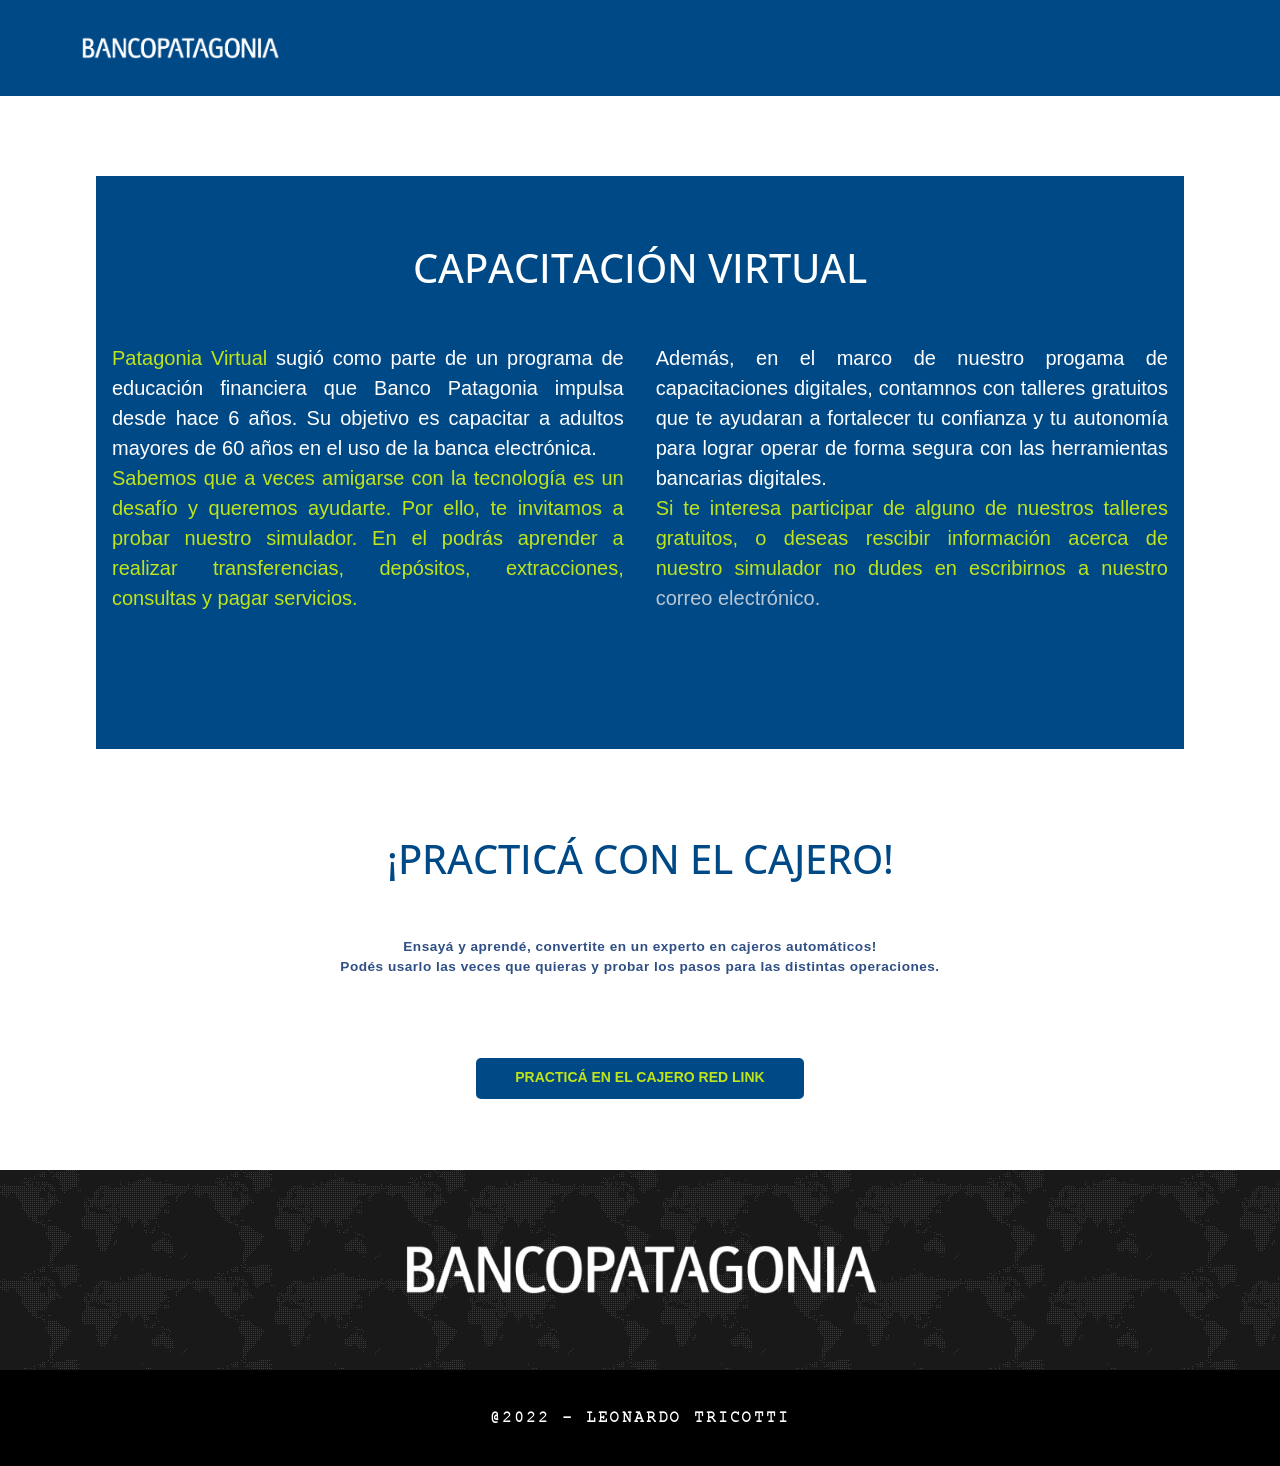
<file: index.html>
<!DOCTYPE html>
<html lang="es">

<head>
  <meta charset="UTF-8" />
  <meta http-equiv="X-UA-Compatible" content="IE=edge" />
  <meta name="viewport" content="width=device-width, initial-scale=1.0" />
  <!-- Google Font -->
  <link rel="preconnect" href="https://fonts.googleapis.com">
  <link rel="preconnect" href="https://fonts.gstatic.com" crossorigin>
  <link href="https://fonts.googleapis.com/css2?family=Open+Sans:wght@400;500;600&display=swap" rel="stylesheet">
  <!-- AOS -->
  <link rel="stylesheet" href="https://unpkg.com/aos@next/dist/aos.css" />
  <!-- Animate -->
  <link
  rel="stylesheet"
  href="https://cdnjs.cloudflare.com/ajax/libs/animate.css/4.1.1/animate.min.css"
  />
  <!-- Favicon -->
  <link rel="shortcut icon" href="img/favicon/favicon.png" type="image/x-icon" />
  <!-- CSS -->
  <link rel="stylesheet" href="css/style.css" />
  <!-- Tittle -->
  <title>Simulador cajero automático</title>
</head>

<body>
  <!-- Grid Container -->
  <div class="index-container">
    <!-- Header -->
    <header class="header-container">
      <img src="img/logo-header/BancoPatagonia_bco.png" alt="Logo Banco Pataginia" class="bank-logo" />
    </header>
    <!-- Main -->
    <main class="index-main">
      <article class="main-article">
        <h1 class="animate__animated animate__slideInDown">CAPACITACIÓN VIRTUAL</h1>
        <div class="blank"></div>
        <div class="main-text">
          <div class="column-one animate__animated animate__slideInLeft">
            <p>
              <span>Patagonia Virtual</span> sugió como parte de un programa de educación financiera que Banco
              Patagonia impulsa desde hace 6 años. Su objetivo es capacitar a adultos mayores
              de 60 años en el uso de la banca electrónica.
              <br>
              <span>
                Sabemos que a veces amigarse con la tecnología es un desafío y queremos ayudarte. Por ello,
                te invitamos a probar nuestro simulador. En el podrás aprender a realizar transferencias, depósitos,
                extracciones, consultas y pagar servicios.
              </span>
            </p>
          </div>
          <div class="column-two animate__animated animate__slideInRight">
            <p>
              Además, en el marco de nuestro progama de capacitaciones digitales, contamnos con talleres gratuitos que
              te ayudaran a fortalecer tu confianza y tu autonomía para lograr operar de forma segura con las
              herramientas bancarias digitales.
              <br>
              <span>
                Si te interesa participar de alguno de nuestros talleres gratuitos, o deseas
                rescibir información acerca de nuestro simulador no dudes en escribirnos a nuestro
                <a href="mailto:consultas@unclickdeconfianza.com.ar"> correo electrónico.</a>
              </span>
            </p>
          </div>
        </div>
        <div class="empty-space"></div>
      </article>
      <!-- Main Footer -->
      <div class="main-footer">
        <h2 data-aos="fade-down" data-aos-once="true">¡PRACTICÁ CON EL CAJERO!</h2>
        <p data-aos="fade-up" data-aos-once="true">
          Ensayá y aprendé, convertite en un experto en cajeros automáticos!
          <br>
          Podés usarlo las veces que quieras y probar los pasos para las distintas operaciones.
        </p>
        <div class="button" data-aos="fade-right" data-aos-once="true">
          <a href="pages/cajero/cajero.html">
            <span>PRACTICÁ EN EL CAJERO RED LINK</span>
          </a>
        </div>
      </div>
    </main>
    <!-- Footer -->
    <footer class="footer-container">
      <img src="img/footer/BancoPatagonia_bco-600x71.png" alt="Logo Banco Patagonia" />
    </footer>
    <!-- Bottom -->
    <div class="bottom">
      <p>@2022 - Leonardo Tricotti</p>
    </div>
  </div>
  <script src="https://unpkg.com/aos@next/dist/aos.js"></script>
  <script>
    AOS.init({
      duration: 800,
    });
  </script>
  <!-- JS -->
  <script src="js/datos.js"></script>
</body>

</html>
</file>
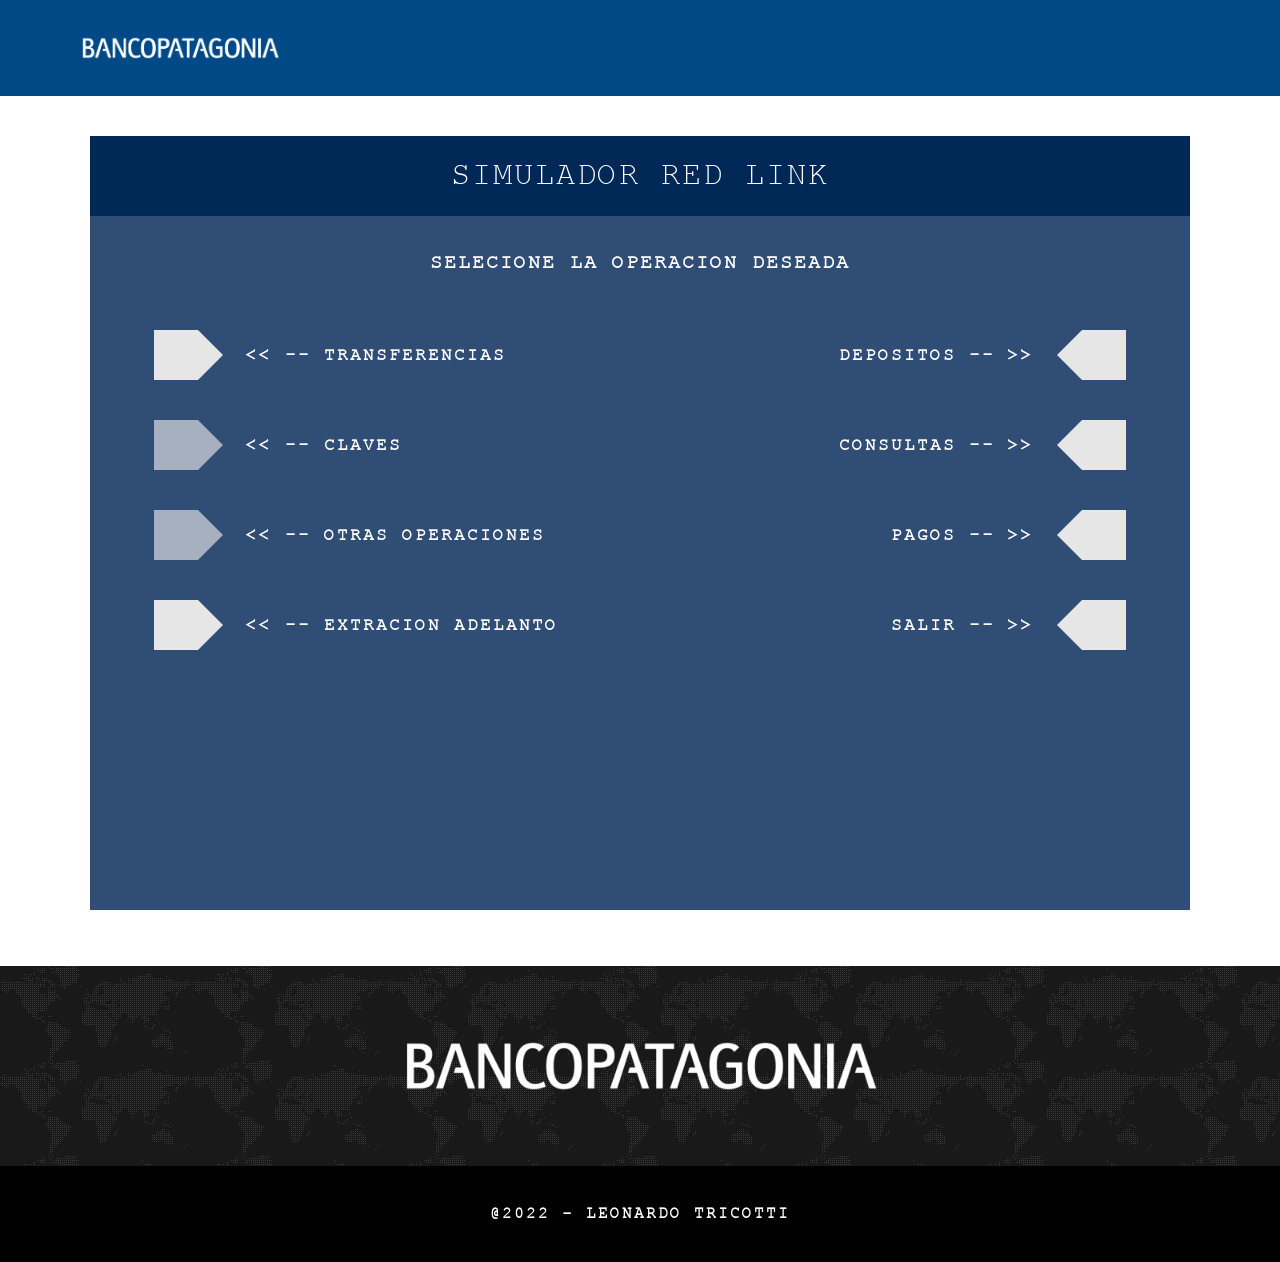
<file: pages/cajero/cajero.html>
<!DOCTYPE html>
<html lang="es">
  <head>
    <meta charset="UTF-8" />
    <meta http-equiv="X-UA-Compatible" content="IE=edge" />
    <meta name="viewport" content="width=device-width, initial-scale=1.0" />
    <!-- Favicon -->
    <link
      rel="shortcut icon"
      href="../../img/favicon/favicon.png"
      type="image/x-icon"
    />
    <!-- CSS -->
    <link rel="stylesheet" href="../../css/style.css" />
    <!-- Tittle -->
    <title>Simulador cajero automático</title>
  </head>
  <body>
    <!-- Grid Container -->
    <div class="grid-container">
      <!-- Header -->
      <header class="header-container">
        <img
          src="../../img/logo-header/BancoPatagonia_bco.png"
          alt="Logo Banco Pataginia"
          class="bank-logo"
        />
      </header>
      <!-- Main Heading -->
      <section class="heading-container">
        <p class="main-heading">Simulador Red Link</p>
      </section>
      <!-- Main -->
      <main class="cajero-container">
        <div class="text-container">
          <p class="text">Selecione la operacion deseada</p>
        </div>
        <section class="teclado-container">
          <div class="teclado-izquierda">
            <ul class="teclas-container">
              <li class="teclas-izquierda">
                <a href="../transferencias/transferencias.html" class="link">
                  <div class="btn-izquierda"></div>
                </a>
                <p>
                  &lt;&lt; -- <br />
                  Transferencias
                </p>
              </li>
              <li class="teclas-izquierda">
                <a href="#" class="link link-disable">
                  <div class="btn-izquierda btn-disable"></div>
                </a>
                <p>&lt;&lt; -- Claves</p>
              </li>
              <li class="teclas-izquierda">
                <a href="#" class="link link-disable">
                  <div class="btn-izquierda btn-disable"></div>
                </a>
                <p>
                  &lt;&lt; -- <br />
                  Otras operaciones
                </p>
              </li>
              <li class="teclas-izquierda">
                <a href="../extracciones/extracciones.html" class="link">
                  <div class="btn-izquierda"></div>
                </a>
                <p>
                  &lt;&lt; -- <br />
                  Extracion adelanto
                </p>
              </li>
            </ul>
          </div>
          <div class="teclado-derecha">
            <ul class="teclas-container">
              <li class="teclas-derecha">
                <p>
                  Depositos <br />
                  -- &gt;&gt;
                </p>
                <a href="../depositos/depositos.html" class="link">
                  <div class="btn-derecha"></div>
                </a>
              </li>
              <li class="teclas-derecha">
                <p>
                  Consultas <br />
                  -- &gt;&gt;
                </p>
                <a href="../consultas/consultas.html" class="link">
                  <div class="btn-derecha"></div>
                </a>
              </li>
              <li class="teclas-derecha">
                <p>Pagos -- &gt;&gt;</p>
                <a href="../pagar/pagar.html" class="link">
                  <div class="btn-derecha"></div>
                </a>
              </li>
              <li class="teclas-derecha">
                <p>Salir -- &gt;&gt;</p>
                <a href="../salir/salir.html" class="link">
                  <div class="btn-derecha"></div>
                </a>
              </li>
            </ul>
          </div>
        </section>
      </main>
      <!-- Footer -->
      <footer class="footer-container">
        <img
          src="../../img/footer/BancoPatagonia_bco-600x71.png"
          alt="Logo Banco Patagonia"
        />
      </footer>
      <!-- Bottom -->
      <div class="bottom">
        <p>@2022 - Leonardo Tricotti</p>
      </div>
    </div> 
    <!-- JS -->
    <script src="../../js/datos.js"></script>
  </body>
</html>
</file>
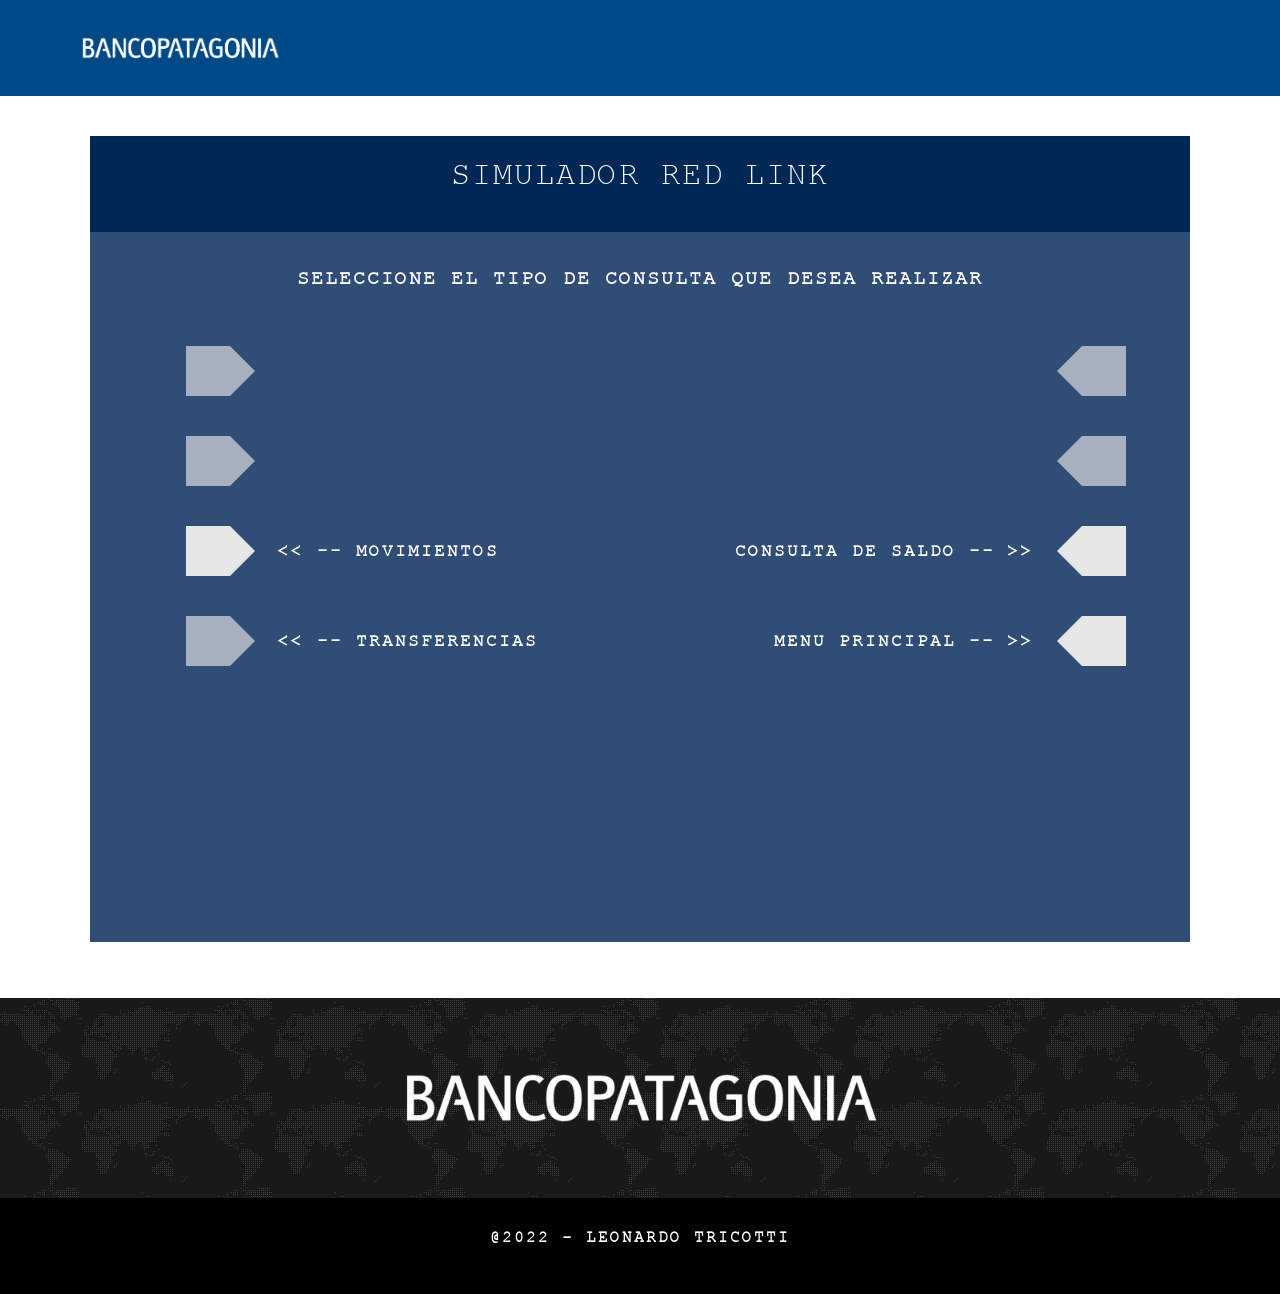
<file: pages/consultas/consultas.html>
<!DOCTYPE html>
<html lang="es">
  <head>
    <meta charset="UTF-8" />
    <meta http-equiv="X-UA-Compatible" content="IE=edge" />
    <meta name="viewport" content="width=device-width, initial-scale=1.0" />
    <!-- Favicon -->
    <link
      rel="shortcut icon"
      href="../../img/favicon/favicon.png"
      type="image/x-icon"
    />
    <!-- Bootstrap -->
    <link href="https://cdn.jsdelivr.net/npm/bootstrap@5.2.0/dist/css/bootstrap.min.css" rel="stylesheet" integrity="sha384-gH2yIJqKdNHPEq0n4Mqa/HGKIhSkIHeL5AyhkYV8i59U5AR6csBvApHHNl/vI1Bx" crossorigin="anonymous">
    <!-- CSS -->
    <link rel="stylesheet" href="../../css/style.css" />
    <!-- Tittle -->
    <title>Simulador cajero automático</title>
  </head>
  <body>
    <!-- Grid Container -->
    <div class="grid-container">
      <!-- Header -->
      <header class="header-container">
        <img
          src="../../img/logo-header/BancoPatagonia_bco.png"
          alt="Logo Banco Pataginia"
          class="bank-logo"
        />
      </header>
      <!-- Main Heading -->
      <section class="heading-container">
        <p class="main-heading">Simulador Red Link</p>
      </section>
      <!-- Main -->
      <main class="cajero-container">
        <div class="text-container">
          <p class="text">Seleccione el tipo de consulta que desea realizar</p>
        </div>
        <div class="table-container">
        </div>
        <section class="teclado-container">
          <div class="teclado-izquierda">
            <ul class="teclas-container">
              <li class="teclas-izquierda">
                <a href="#" class="link link-disable">
                  <div class="btn-izquierda btn-disable"></div>
                </a>
              </li>
              <li class="teclas-izquierda">
                <a href="#" class="link link-disable">
                  <div class="btn-izquierda btn-disable"></div>
                </a>
              </li>
              <li class="teclas-izquierda" id="tecla-disable">
                <a href="#" class="link">
                  <div class="btn-izquierda" id="btn-movimientos"></div>
                </a>
                <p class="quitar-texto">
                  &lt;&lt; -- <br />
                  Movimientos
                </p>
              </li>
              <li class="teclas-izquierda">
                <a href="#" class="link link-disable">
                  <div class="btn-izquierda btn-disable"></div>
                </a>
                <p class="quitar-texto-dos">
                  &lt;&lt; -- <br />
                  Transferencias
                </p>
              </li>
            </ul>
          </div>
          <div class="teclado-derecha">
            <ul class="teclas-container">
              <li class="teclas-derecha">
                <a href="#" class="link link-disable">
                  <div class="btn-derecha btn-disable"></div>
                </a>
              </li>
              <li class="teclas-derecha">
                <p class="agregar-texto"></p>
                <a href="#" class="link link-disable">
                  <div class="btn-derecha btn-disable"></div>
                </a>
              </li>
              <li class="teclas-derecha" id="opcion-modificada">
                <p class=>Consulta de Saldo -- &gt;&gt;</p>
                <a href="#">
                  <div class="btn-derecha" id="btn-saldo"></div>
                </a>
              </li>
              <li class="teclas-derecha" id="opcion-modificada-dos">
                <p>Menu Principal -- &gt;&gt;</p>
                <a href="../cajero/cajero.html" class="link">
                  <div class="btn-derecha"></div>
                </a>
              </li>
            </ul>
            <div class="separador"></div>
          </div>
        </section>
      </main>
      <!-- Footer -->
      <footer class="footer-container">
        <img
          src="../../img/footer/BancoPatagonia_bco-600x71.png"
          alt="Logo Banco Patagonia"
        />
      </footer>
      <!-- Bottom -->
      <div class="bottom">
        <p>@2022 - Leonardo Tricotti</p>
      </div>
    </div>
    <!-- Bootstrap JS -->
    <script src="https://cdn.jsdelivr.net/npm/bootstrap@5.2.0/dist/js/bootstrap.bundle.min.js" integrity="sha384-A3rJD856KowSb7dwlZdYEkO39Gagi7vIsF0jrRAoQmDKKtQBHUuLZ9AsSv4jD4Xa" crossorigin="anonymous"></script>    
    <!-- JS -->
    <script src="../../js/datos.js"></script>
    <script src="../../js/consultas.js"></script>
  </body>
</html>
</file>
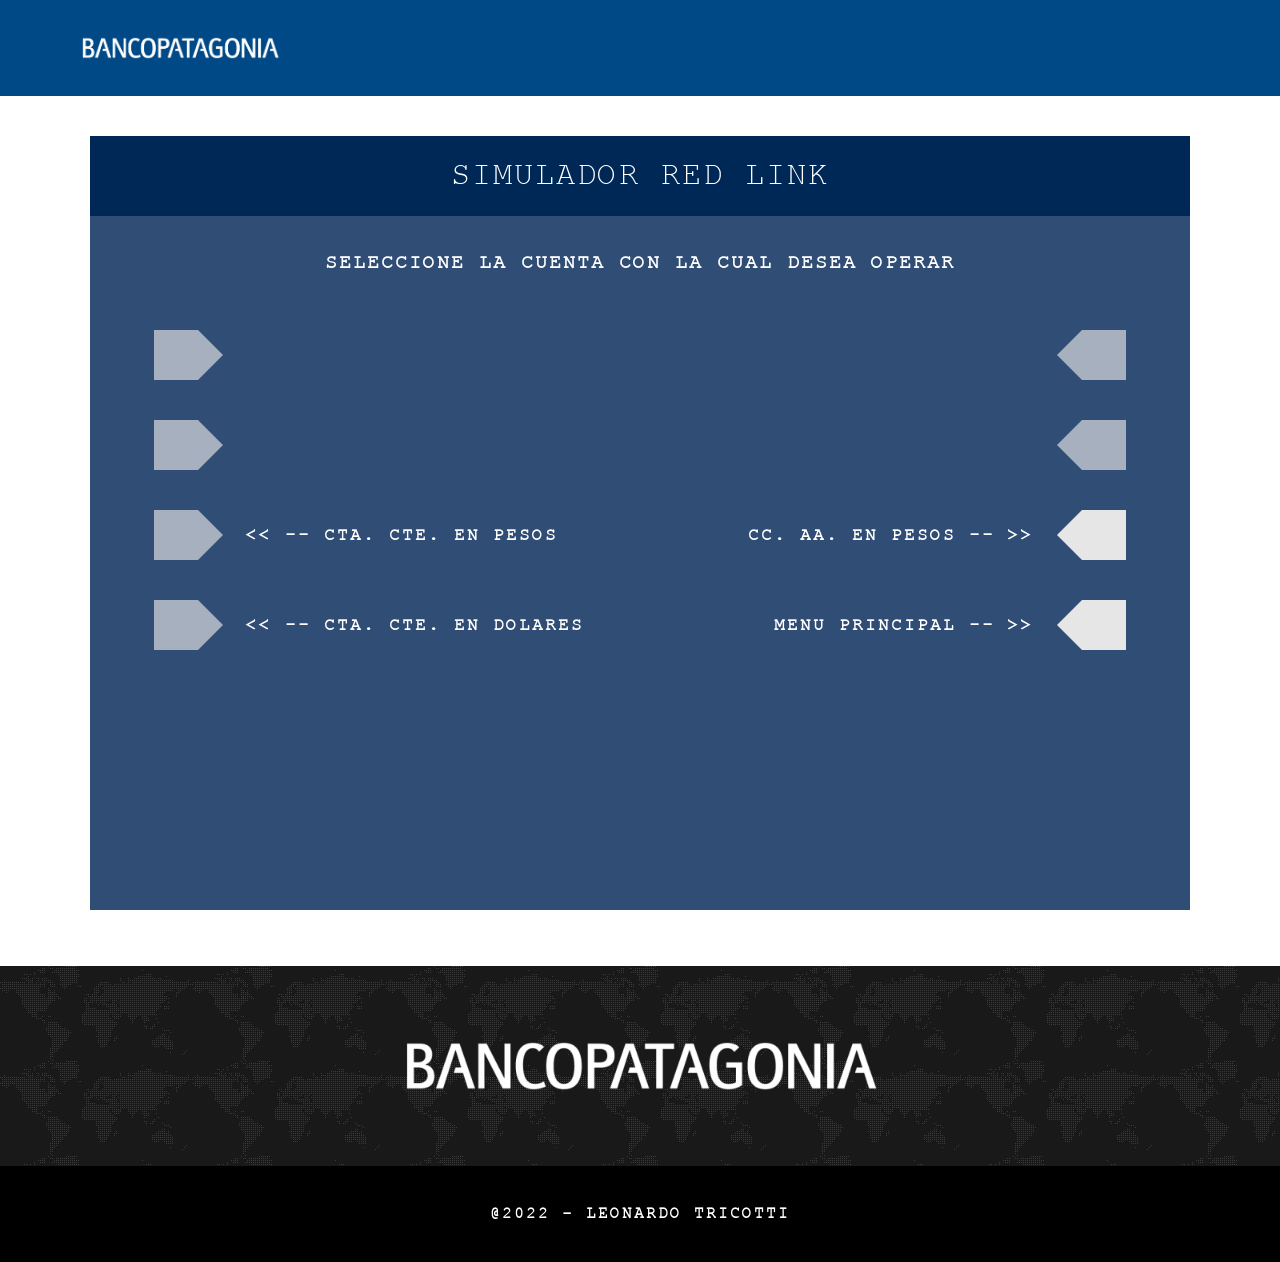
<file: pages/depositos/depositos.html>
<!DOCTYPE html>
<html lang="es">
  <head>
    <meta charset="UTF-8" />
    <meta http-equiv="X-UA-Compatible" content="IE=edge" />
    <meta name="viewport" content="width=device-width, initial-scale=1.0" />
    <!-- Favicon -->
    <link
      rel="shortcut icon"
      href="../../img/favicon/favicon.png"
      type="image/x-icon"
    />
    <!-- CSS -->
    <link rel="stylesheet" href="../../css/style.css" />
    <!-- Tittle -->
    <title>Simulador cajero automático</title>
  </head>
  <body>
    <!-- Grid Container -->
    <div class="grid-container">
      <!-- Header -->
      <header class="header-container">
        <img
          src="../../img/logo-header/BancoPatagonia_bco.png"
          alt="Logo Banco Pataginia"
          class="bank-logo"
        />
      </header>
      <!-- Main Heading -->
      <section class="heading-container">
        <p class="main-heading">Simulador Red Link</p>
      </section>
      <!-- Main -->
      <main class="cajero-container">
        <div class="text-container" id="depositos-text">
          <p class="text">Seleccione la cuenta con la cual desea operar</p>
        </div>
        <section class="teclado-container">
          <div class="teclado-izquierda">
            <ul class="teclas-container">
              <li class="teclas-izquierda">
                <a href="#" class="link link-disable">
                  <div class="btn-izquierda btn-disable"></div>
                </a>
              </li>
              <li class="teclas-izquierda">
                <a href="#" class="link link-disable">
                  <div class="btn-izquierda btn-disable"></div>
                </a>
              </li>
              <li class="teclas-izquierda">
                <a href="#" class="link link-disable">
                  <div class="btn-izquierda btn-disable"></div>
                </a>
                <p>
                  &lt;&lt; -- <br />
                  Cta. Cte. en pesos
                </p>
              </li>
              <li class="teclas-izquierda">
                <a href="#" class="link link-disable">
                  <div class="btn-izquierda btn-disable"></div>
                </a>
                <p>
                  &lt;&lt; -- <br />
                  Cta. Cte. en dolares
                </p>
              </li>
            </ul>
          </div>
          <div class="teclado-derecha">
            <ul class="teclas-container">
              <li class="teclas-derecha">
                <a href="#" class="link link-disable">
                  <div class="btn-derecha btn-disable"></div>
                </a>
              </li>
              <li class="teclas-derecha">
                <a href="#" class="link link-disable">
                  <div class="btn-derecha btn-disable"></div>
                </a>
              </li>
              <li class="teclas-derecha">
                <p>Cc. aa. en pesos -- &gt;&gt;</p>
                <a href="operar-depositos.html" class="link">
                  <div class="btn-derecha"></div>
                </a>
              </li>
              <li class="teclas-derecha btn-modifica">
                <p>Menu Principal -- &gt;&gt;</p>
                <a href="../cajero/cajero.html" class="link">
                  <div class="btn-derecha"></div>
                </a>
              </li>
            </ul>
            <div class="separador"></div>
          </div>
        </section>
      </main>
      <!-- Footer -->
      <footer class="footer-container">
        <img
          src="../../img/footer/BancoPatagonia_bco-600x71.png"
          alt="Logo Banco Patagonia"
        />
      </footer>
      <!-- Bottom -->
      <div class="bottom">
        <p>@2022 - Leonardo Tricotti</p>
      </div>
    </div>
  </body>
</html>
</file>
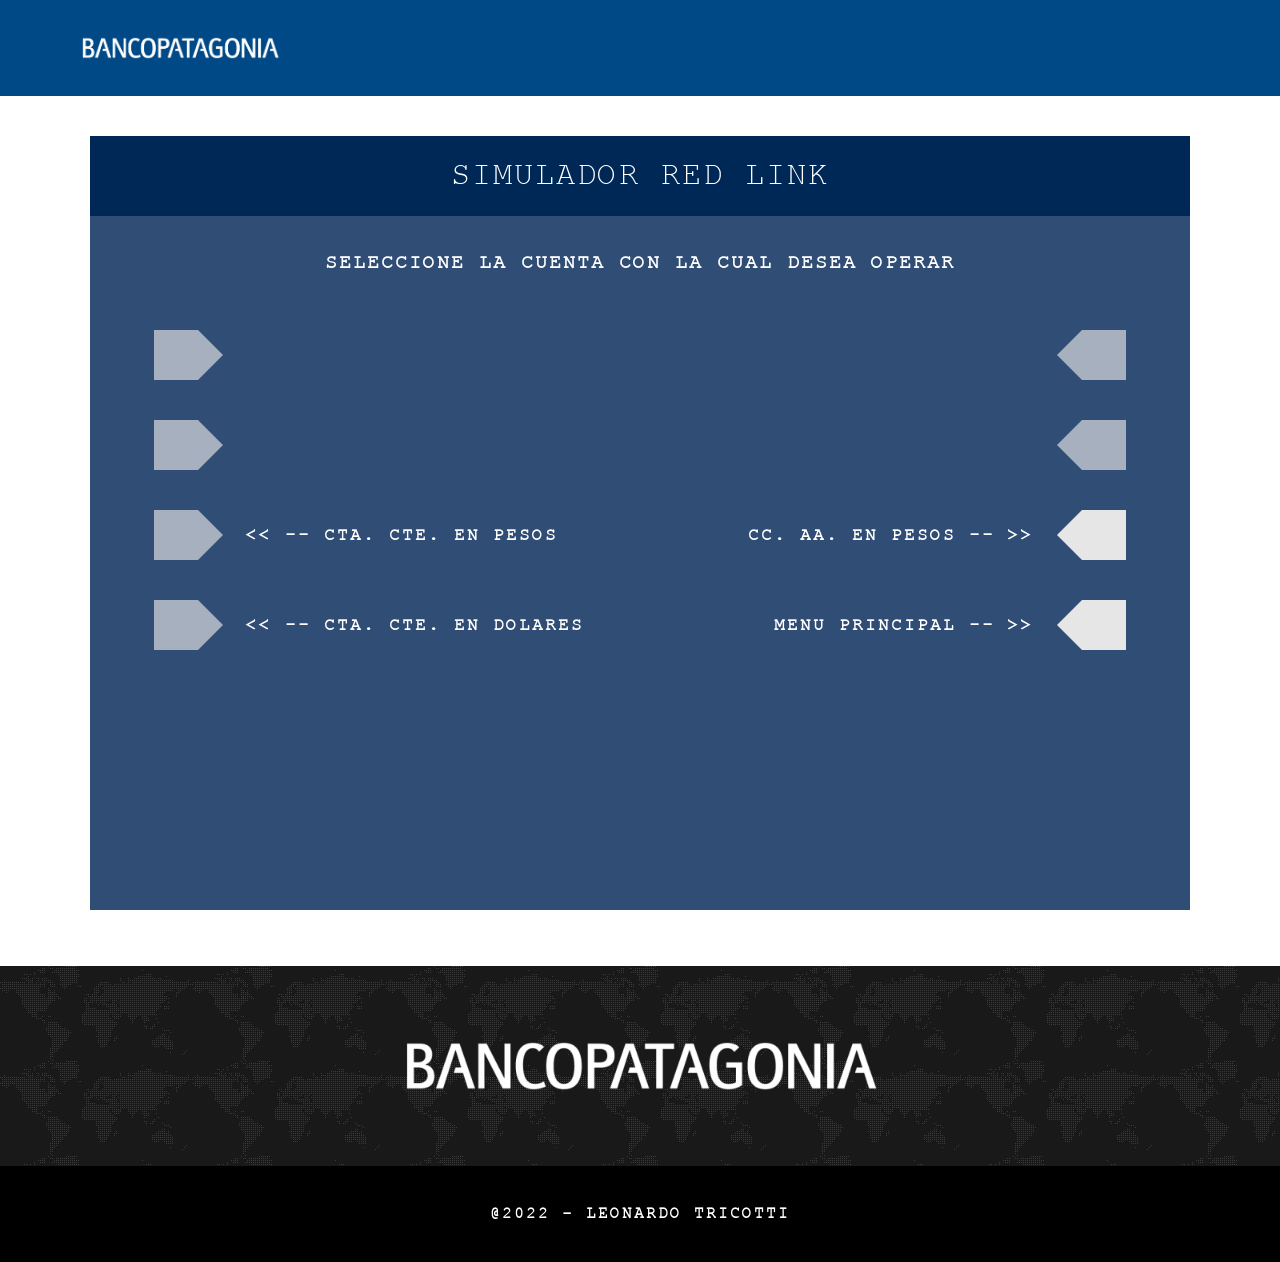
<file: pages/extracciones/extracciones.html>
<!DOCTYPE html>
<html lang="es">
  <head>
    <meta charset="UTF-8" />
    <meta http-equiv="X-UA-Compatible" content="IE=edge" />
    <meta name="viewport" content="width=device-width, initial-scale=1.0" />
    <!-- Favicon -->
    <link
      rel="shortcut icon"
      href="../../img/favicon/favicon.png"
      type="image/x-icon"
    />
    <!-- CSS -->
    <link rel="stylesheet" href="../../css/style.css" />
    <!-- Tittle -->
    <title>Simulador cajero automático</title>
  </head>
  <body>
    <!-- Grid Container -->
    <div class="grid-container">
      <!-- Header -->
      <header class="header-container">
        <img
          src="../../img/logo-header/BancoPatagonia_bco.png"
          alt="Logo Banco Pataginia"
          class="bank-logo"
        />
      </header>
      <!-- Main Heading -->
      <section class="heading-container">
        <p class="main-heading">Simulador Red Link</p>
      </section>
      <!-- Main -->
      <main class="cajero-container">
        <div class="text-container" id="depositos-text">
          <p class="text">Seleccione la cuenta con la cual desea operar</p>
        </div>
        <section class="teclado-container">
          <div class="teclado-izquierda">
            <ul class="teclas-container">
              <li class="teclas-izquierda">
                <a href="#" class="link link-disable">
                  <div class="btn-izquierda btn-disable"></div>
                </a>
              </li>
              <li class="teclas-izquierda">
                <a href="#" class="link link-disable">
                  <div class="btn-izquierda btn-disable"></div>
                </a>
              </li>
              <li class="teclas-izquierda">
                <a href="#" class="link link-disable">
                  <div class="btn-izquierda btn-disable"></div>
                </a>
                <p>
                  &lt;&lt; -- <br />
                  Cta. Cte. en pesos
                </p>
              </li>
              <li class="teclas-izquierda">
                <a href="#" class="link link-disable">
                  <div class="btn-izquierda btn-disable"></div>
                </a>
                <p>
                  &lt;&lt; -- <br />
                  Cta. Cte. en dolares
                </p>
              </li>
            </ul>
          </div>
          <div class="teclado-derecha">
            <ul class="teclas-container">
              <li class="teclas-derecha">
                <a href="#" class="link link-disable">
                  <div class="btn-derecha btn-disable"></div>
                </a>
              </li>
              <li class="teclas-derecha">
                <a href="#" class="link link-disable">
                  <div class="btn-derecha btn-disable"></div>
                </a>
              </li>
              <li class="teclas-derecha">
                <p>Cc. aa. en pesos -- &gt;&gt;</p>
                <a href="operar-extracciones.html" class="link">
                  <div class="btn-derecha"></div>
                </a>
              </li>
              <li class="teclas-derecha btn-modifica">
                <p>Menu Principal -- &gt;&gt;</p>
                <a href="../cajero/cajero.html" class="link">
                  <div class="btn-derecha"></div>
                </a>
              </li>
            </ul>
            <div class="separador"></div>
          </div>
        </section>
      </main>
      <!-- Footer -->
      <footer class="footer-container">
        <img
          src="../../img/footer/BancoPatagonia_bco-600x71.png"
          alt="Logo Banco Patagonia"
        />
      </footer>
      <!-- Bottom -->
      <div class="bottom">
        <p>@2022 - Leonardo Tricotti</p>
      </div>
    </div>
  </body>
</html>
</file>
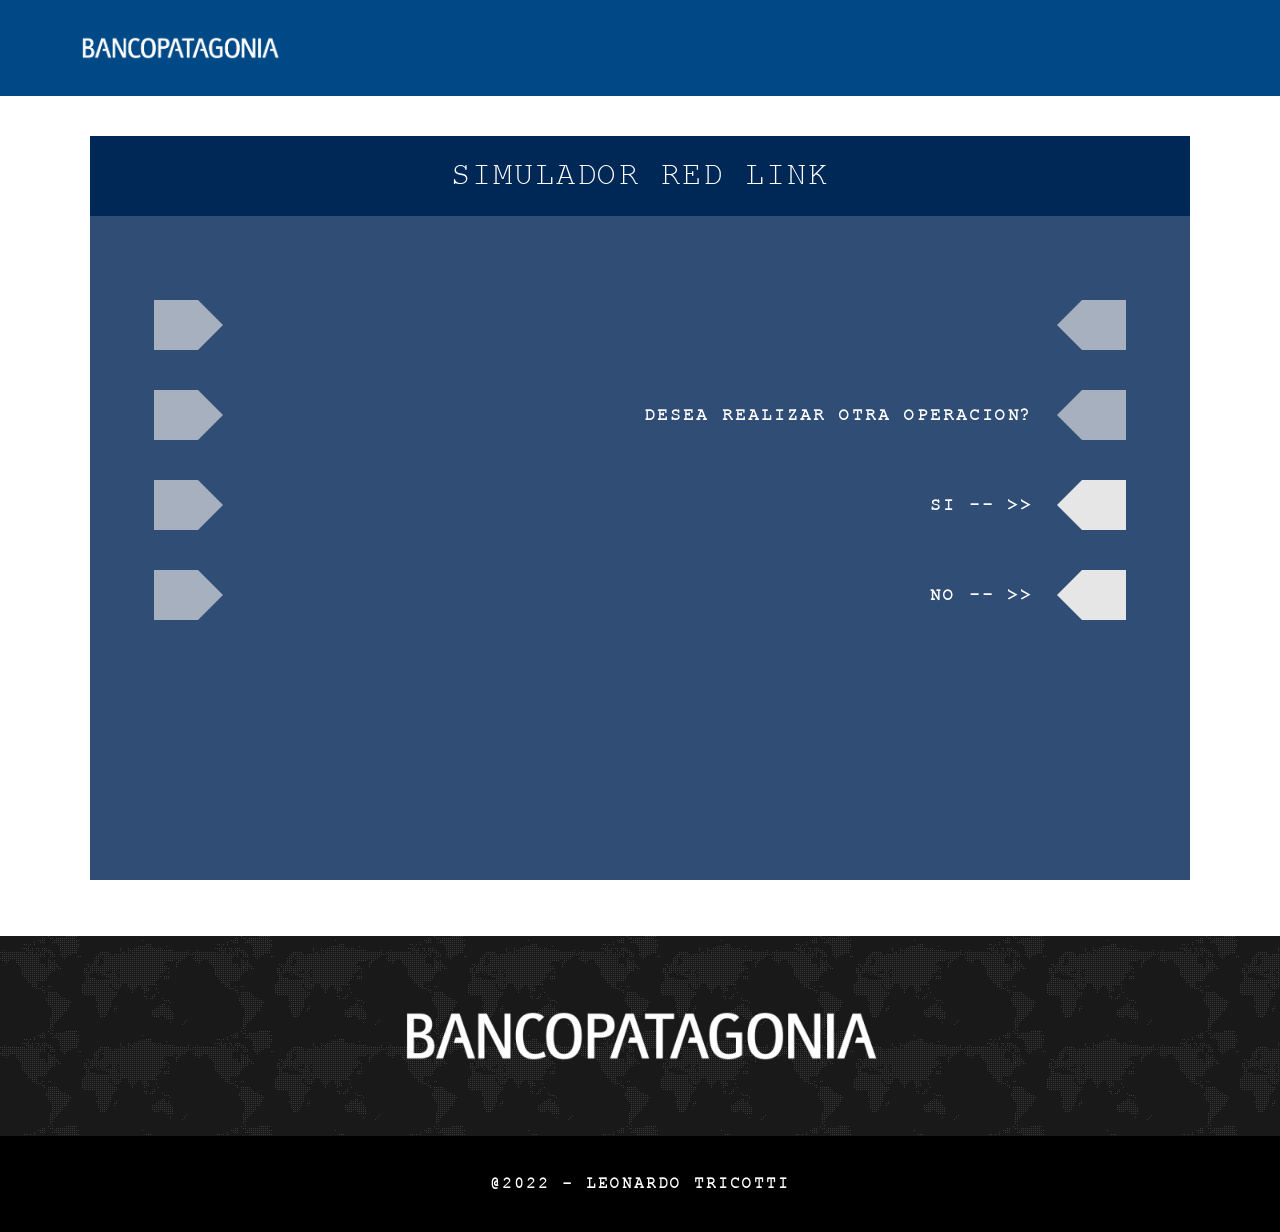
<file: pages/opcion/opcion.html>
<!DOCTYPE html>
<html lang="es">
  <head>
    <meta charset="UTF-8" />
    <meta http-equiv="X-UA-Compatible" content="IE=edge" />
    <meta name="viewport" content="width=device-width, initial-scale=1.0" />
    <!-- Favicon -->
    <link
      rel="shortcut icon"
      href="../../img/favicon/favicon.png"
      type="image/x-icon"
    />
    <!-- CSS -->
    <link rel="stylesheet" href="../../css/style.css" />
    <!-- Tittle -->
    <title>Simulador cajero automático</title>
  </head>
  <body>
    <!-- Grid Container -->
    <div class="grid-container">
      <!-- Header -->
      <header class="header-container">
        <img
          src="../../img/logo-header/BancoPatagonia_bco.png"
          alt="Logo Banco Pataginia"
          class="bank-logo"
        />
      </header>
      <!-- Main Heading -->
      <section class="heading-container">
        <p class="main-heading">Simulador Red Link</p>
      </section>
      <!-- Main -->
      <main class="cajero-container">
        <div class="text-container">
          <p class="text"></p>
        </div>
        <div class="table-container">
        </div>
        <section class="teclado-container">
          <div class="teclado-izquierda">
            <ul class="teclas-container">
              <li class="teclas-izquierda">
                <a href="#" class="link link-disable">
                  <div class="btn-izquierda btn-disable"></div>
                </a>
              </li>
              <li class="teclas-izquierda">
                <a href="#" class="link link-disable">
                  <div class="btn-izquierda btn-disable"></div>
                </a>
              </li>
              <li class="teclas-izquierda">
                <a href="#" class="link link-disable">
                  <div class="btn-izquierda btn-disable" id="btn-movimientos"></div>
                </a>
              </li>
              <li class="teclas-izquierda">
                <a href="#" class="link link-disable">
                  <div class="btn-izquierda btn-disable" id="btn-saldo"></div>
                </a>
              </li>
            </ul>
          </div>
          <div class="teclado-derecha">
            <ul class="teclas-container">
              <li class="teclas-derecha">
                <a href="#" class="link link-disable">
                  <div class="btn-derecha btn-disable"></div>
                </a>
              </li>
              <li class="teclas-derecha">
                <p>Desea realizar otra operacion?</p>
                <a href="#" class="link link-disable">
                  <div class="btn-derecha btn-disable"></div>
                </a>
              </li>
              <li class="teclas-derecha">
                <p>Si -- &gt;&gt;</p>
                <a href="../cajero/cajero.html" class="link">
                  <div class="btn-derecha"></div>
                </a>
              </li>
              <li class="teclas-derecha">
                <p>No -- &gt;&gt;</p>
                <a href="../salir/salir.html" class="link">
                  <div class="btn-derecha"></div>
                </a>
              </li>
            </ul>
            <div class="separador"></div>
          </div>
        </section>
      </main>
      <!-- Footer -->
      <footer class="footer-container">
        <img
          src="../../img/footer/BancoPatagonia_bco-600x71.png"
          alt="Logo Banco Patagonia"
        />
      </footer>
      <!-- Bottom -->
      <div class="bottom">
        <p>@2022 - Leonardo Tricotti</p>
      </div>
    </div>
  </body>
</html>
</file>
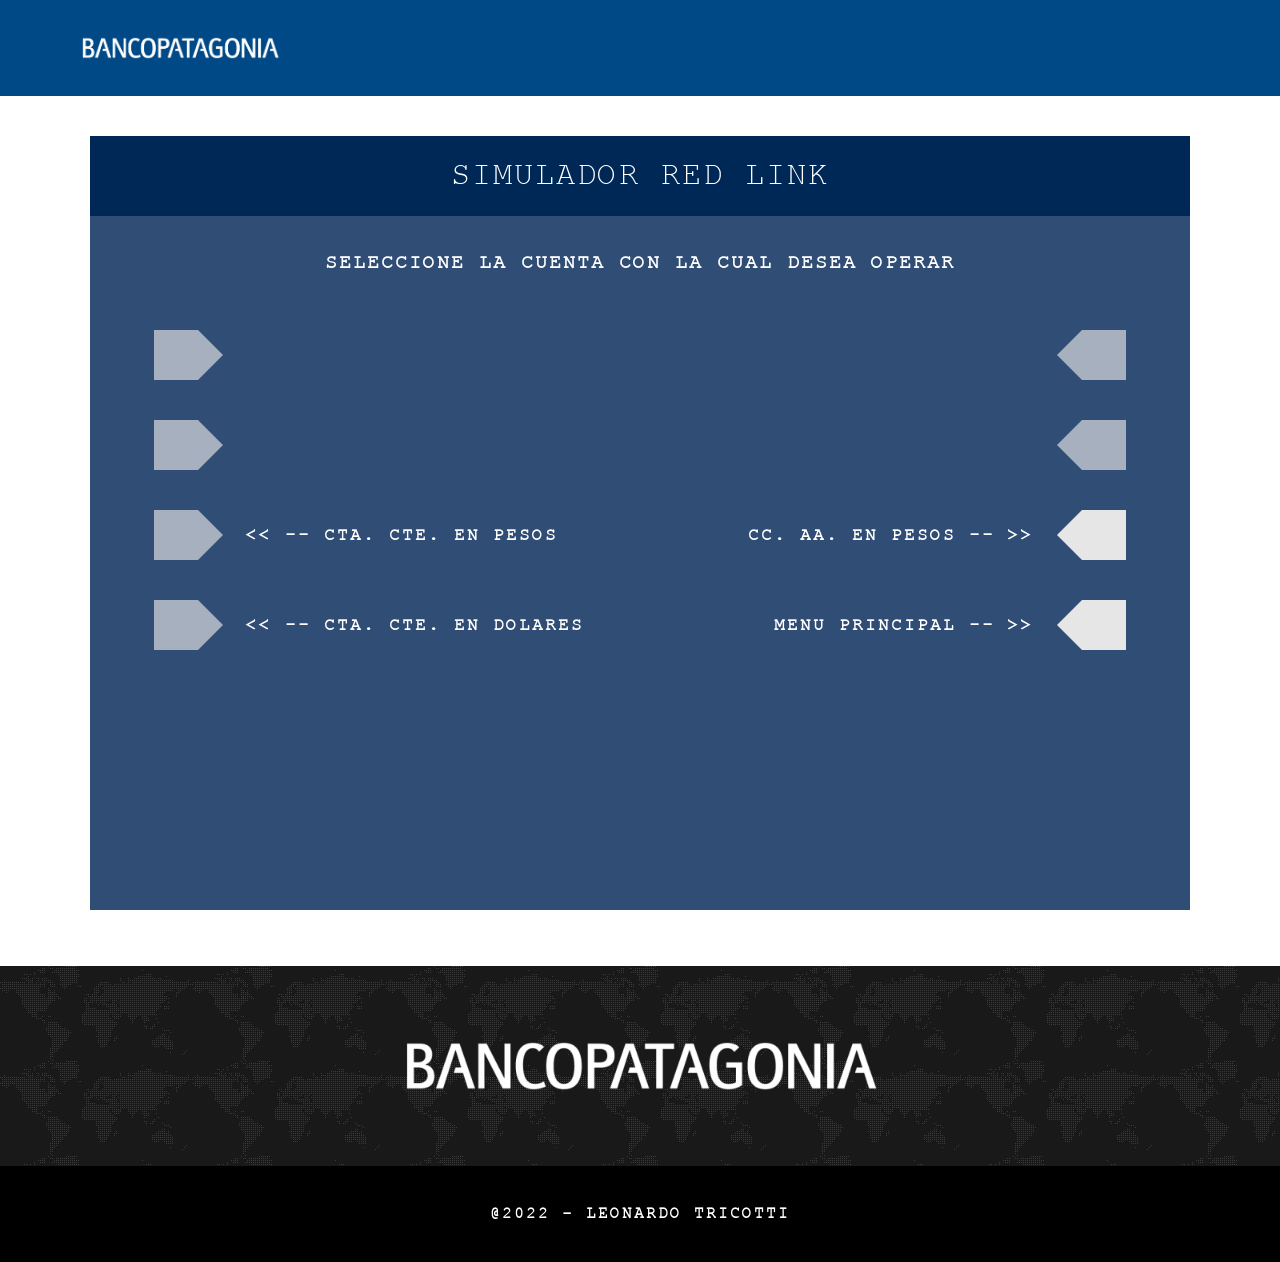
<file: pages/pagar/pagar.html>
<!DOCTYPE html>
<html lang="es">
  <head>
    <meta charset="UTF-8" />
    <meta http-equiv="X-UA-Compatible" content="IE=edge" />
    <meta name="viewport" content="width=device-width, initial-scale=1.0" />
    <!-- Favicon -->
    <link
      rel="shortcut icon"
      href="../../img/favicon/favicon.png"
      type="image/x-icon"
    />
    <!-- CSS -->
    <link rel="stylesheet" href="../../css/style.css" />
    <!-- Tittle -->
    <title>Simulador cajero automático</title>
  </head>
  <body>
    <!-- Grid Container -->
    <div class="grid-container">
      <!-- Header -->
      <header class="header-container">
        <img
          src="../../img/logo-header/BancoPatagonia_bco.png"
          alt="Logo Banco Pataginia"
          class="bank-logo"
        />
      </header>
      <!-- Main Heading -->
      <section class="heading-container">
        <p class="main-heading">Simulador Red Link</p>
      </section>
      <!-- Main -->
      <main class="cajero-container">
        <div class="text-container" id="depositos-text">
          <p class="text">Seleccione la cuenta con la cual desea operar</p>
        </div>
        <section class="teclado-container">
          <div class="teclado-izquierda">
            <ul class="teclas-container">
              <li class="teclas-izquierda">
                <a href="#" class="link link-disable">
                  <div class="btn-izquierda btn-disable"></div>
                </a>
              </li>
              <li class="teclas-izquierda">
                <a href="#" class="link link-disable">
                  <div class="btn-izquierda btn-disable"></div>
                </a>
              </li>
              <li class="teclas-izquierda">
                <a href="#" class="link link-disable">
                  <div class="btn-izquierda btn-disable"></div>
                </a>
                <p>
                  &lt;&lt; -- <br />
                  Cta. Cte. en pesos
                </p>
              </li>
              <li class="teclas-izquierda">
                <a href="#" class="link link-disable">
                  <div class="btn-izquierda btn-disable"></div>
                </a>
                <p>
                  &lt;&lt; -- <br />
                  Cta. Cte. en dolares
                </p>
              </li>
            </ul>
          </div>
          <div class="teclado-derecha">
            <ul class="teclas-container">
              <li class="teclas-derecha">
                <a href="#" class="link link-disable">
                  <div class="btn-derecha btn-disable"></div>
                </a>
              </li>
              <li class="teclas-derecha">
                <a href="#" class="link link-disable">
                  <div class="btn-derecha btn-disable"></div>
                </a>
              </li>
              <li class="teclas-derecha">
                <p>Cc. aa. en pesos -- &gt;&gt;</p>
                <a href="operar-pagos.html" class="link">
                  <div class="btn-derecha"></div>
                </a>
              </li>
              <li class="teclas-derecha btn-modifica">
                <p>Menu Principal -- &gt;&gt;</p>
                <a href="../cajero/cajero.html" class="link">
                  <div class="btn-derecha"></div>
                </a>
              </li>
            </ul>
            <div class="separador"></div>
          </div>
        </section>
      </main>
      <!-- Footer -->
      <footer class="footer-container">
        <img
          src="../../img/footer/BancoPatagonia_bco-600x71.png"
          alt="Logo Banco Patagonia"
        />
      </footer>
      <!-- Bottom -->
      <div class="bottom">
        <p>@2022 - Leonardo Tricotti</p>
      </div>
    </div>
  </body>
</html>
</file>
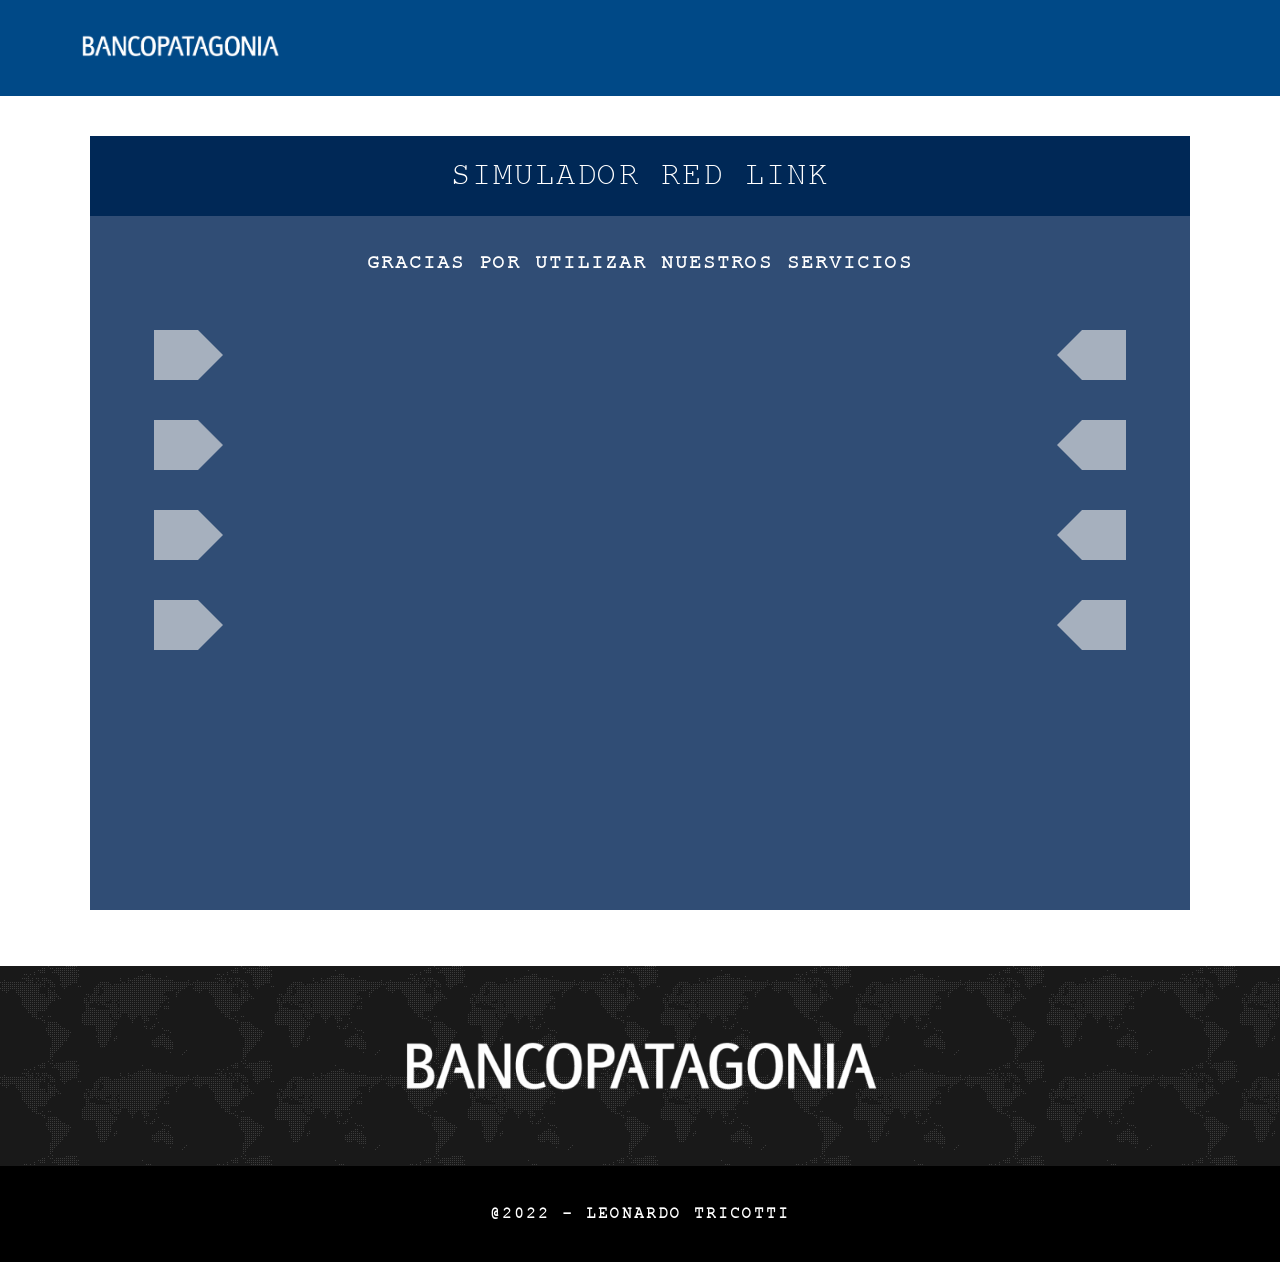
<file: pages/salir/salir.html>
<!DOCTYPE html>
<html lang="es">

<head>
  <meta charset="UTF-8" />
  <meta http-equiv="X-UA-Compatible" content="IE=edge" />
  <meta name="viewport" content="width=device-width, initial-scale=1.0" />
  <!-- Favicon -->
  <link rel="shortcut icon" href="../../img/favicon/favicon.png" type="image/x-icon" />
  <!-- CSS -->
  <link rel="stylesheet" href="../../css/style.css" />
  <!-- Tittle -->
  <title>Simulador cajero automático</title>
</head>
<body>
  <!-- Grid Container -->
  <div class="grid-container">
    <!-- Header -->
    <header class="header-container">
      <a href="../../index.html">
        <img src="../../img/logo-header/BancoPatagonia_bco.png" alt="Logo Banco Pataginia" class="bank-logo" />
      </a>
    </header>
    <!-- Main Heading -->
    <section class="heading-container">
      <p class="main-heading">Simulador Red Link</p>
    </section>
    <!-- Main -->
    <main class="cajero-container">
      <div class="text-container">
        <p class="text">
          Gracias por utilizar nuestros servicios
        </p>
      </div>
      <section class="teclado-container">
        <div class="teclado-izquierda">
          <ul class="teclas-container">
            <li class="teclas-izquierda">
              <a href="#" class="link link-disable">
                <div class="btn-izquierda btn-disable"></div>
              </a>
            </li>
            <li class="teclas-izquierda">
              <a href="#" class="link link-disable">
                <div class="btn-izquierda btn-disable"></div>
              </a>
            </li>
            <li class="teclas-izquierda">
              <a href="#" class="link link-disable">
                <div class="btn-izquierda btn-disable"></div>
              </a>
            </li>
            <li class="teclas-izquierda">
              <a href="#" class="link link-disable">
                <div class="btn-izquierda btn-disable"></div>
              </a>
            </li>
          </ul>
        </div>
        <div class="teclado-derecha">
          <ul class="teclas-container">
            <li class="teclas-derecha">
              <a href="#" class="link link-disable">
                <div class="btn-derecha btn-disable"></div>
              </a>
            </li>
            <li class="teclas-derecha">
              <a href="#" class="link link-disable">
                <div class="btn-derecha btn-disable"></div>
              </a>
            <li class="teclas-derecha">
              <a href="#" class="link link-disable">
                <div class="btn-derecha btn-disable"></div>
              </a>
            </li>
            <li class="teclas-derecha">
              <a href="#" class="link link-disable">
                <div class="btn-derecha btn-disable"></div>
              </a>
            </li>
          </ul>
          <div class="separador"></div>
        </div>
      </section>
    </main>
    <!-- Footer -->
    <footer class="footer-container">
      <img src="../../img/footer/BancoPatagonia_bco-600x71.png" alt="Logo Banco Patagonia">
    </footer>
    <!-- Bottom -->
    <div class="bottom">
      <p>@2022 - Leonardo Tricotti</p>
    </div>
  </div>
</body>
</file>
<file: css/style.css>
/* Reset */
* {
  box-sizing: border-box;
  margin: 0;
  padding: 0;
}

ul {
  list-style: none;
}

li {
  text-decoration: none;
}

a {
  text-decoration: none;
}

input[type=number]::-webkit-inner-spin-button,
input[type=number]::-webkit-outer-spin-button {
  -webkit-appearance: none;
}

/* Font */

@font-face {
  font-family: heading;
  src: url(../font/WEHM.TTF);
}

/* Body */

body {
  background-color: #fff;
  min-height: 100%;
}

/* Grid */

.index-container {
  display: grid;
  grid-template: "header" 6rem "heading" "index-main" "footer""bottom" / 1fr;
}

/* Header */

.header-container {
  grid-area: header;
  position: fixed;
  width: 100%;
  height: 6rem;
  background-color: #004987;
  display: flex;
  justify-content: left;
  align-items: center;
  padding: 0 1rem;
  z-index: 1;
}

.bank-logo {
  width: 200px;
}

/* Heading */

.heading-container {
  grid-area: heading;
  color: #fff;
  background-color: #002856;
  margin: 2rem 1rem 0 1rem;
  text-align: center;
}

.main-heading {
  font-family: heading;
  font-size: 2rem;
  padding: 1rem 2rem;
  text-transform: uppercase;
  letter-spacing: 2px;
  line-height: 1.5;
}

/* Index main */

.index-main {
  grid-area: index-main;
  width: 100%;
  height: 100%;
  padding: 0 1.5rem;
}

.main-article {
  color: #fff;
  width: 100%;
  background-color: #004987;
  padding-top: 2rem;
  margin: 4rem auto;
  display: flex;
  flex-direction: column;
}

.main-article h1 {
  font-family: 'Open Sans', sans-serif;
  font-size: 2.5rem;
  font-weight: 500;
  text-align: center;
  padding: 2rem 0;
}

.main-article span {
  color:#bfe41a;
}

.blank {
  width: 100%;
  height: 1rem;
}

.column-one, .column-two {
  font-family: Verdana, sans-serif;
  font-size: 1.25rem;
  text-align: justify;
  line-height: 1.5;
  padding: 0 1rem 2.5rem 1rem;
}

.column-two a {
  color: #e6e6e6;
  cursor: pointer;
  opacity: .8;
}

.empty-space {
  width: 100%;
  height: 6rem;
}

.main-footer h2 {
  color:#004987;
  font-family: 'Open Sans', sans-serif;
  font-size: 2.5rem;
  font-weight: 500;
  line-height: 1.5;
  text-align: center;
  padding: 0 4rem;
  margin-bottom: 3rem;
}
 
.main-footer p {
  color: #2f4f84;
  font-family: Verdana, sans-serif;
  font-size: .85rem;
  font-weight: bold;
  text-align: center;
  line-height: 1.5;
  letter-spacing: .5px;
  padding: 0 1.3rem;
  margin-bottom: 5rem;
}

.button {
  width: 100%;
  height: 6rem;
  display: flex;
  justify-content: center;
}

.button a {
  color: #bfe41a;
  background-color: #004987;
  width: 15.562rem;
  height: 2.5625rem;
  font-family: Verdana, sans-serif;
  font-size: .6875rem;
  text-transform: uppercase;
  text-align: center;
  font-weight: bold;
  border-radius: 5px;
  padding-top: .8rem;
}

/* Footer */

.footer-container {
  grid-area: footer;
  width: 100%;
  height: 200px;
  background-color: #191919;
  background-image: url(../img/footer/map-small.png);
  display: flex;
  justify-content: center;
  align-items: center;
}

.footer-container img {
  width: 80%;
}

/* bottom */

.bottom {
  grid-area: bottom;
  width: 100%;
  height: 6rem;
  color: #fff;
  font-family: heading;
  letter-spacing: 2px;
  background-color: #000;
  font-weight: bold;
  display: flex;
  justify-content: center;
  align-items: center;
  text-transform: uppercase;
}

/* Grid */

.grid-container {
  display: grid;
  grid-template: "header" 6rem "heading" "main" "footer""bottom" / 1fr;
}

/* Main */

.cajero-container {
  grid-area: main;
  color: #fff;
  background-color: #304d75;
  padding-bottom: 2rem;
  margin: 0 1rem 2rem 1rem;
}

.text {
  width: 100%;
  margin: 0 auto;
  font-family: heading;
  font-size: 1.25rem;
  font-weight: bold;
  text-align: center;
  padding: 2rem;
  text-transform: uppercase;
  letter-spacing: 2px;
  line-height: 1.5;
}

.input {
  width: 35%;
  height: 2rem;
  color: #002856;
  font-family: heading;
  font-size: 1.25rem;
  font-weight: bold;
  border-radius: 3px;
  text-align: right;
}

.table {
  font-family: heading;
  text-transform: uppercase;
  color: #fff;
  opacity: 0.8;
  margin-bottom: 5rem;
}

.table th,
td {
  text-align: center;
}

.table-hover tbody tr:hover td,
.table-hover tbody tr:hover th {
  background-color: #fff;
  opacity: 0.8;
}

.btn-derecha,
.btn-izquierda {
  background-color: #e6e6e6;
  height: 50px;
  width: 44px;
  position: relative;
  z-index: 0;
  margin: 1.25rem 2rem 1.25rem 2rem;
  transition: all 0.5 ease-in;
}

div.btn-izquierda::before {
  right: -25px;
  border-width: 25px 25px 25px 0;
  transform: rotateY(180deg);
}

div.btn-derecha::before {
  left: -25px;
  border-width: 25px 25px 25px 0;
}

div.btn-derecha::after,
div.btn-derecha::before,
div.btn-izquierda::after,
div.btn-izquierda::before {
  border-color: transparent #e6e6e6;
}

div::before,
div::after {
  content: "";
  position: absolute;
  height: 0;
  width: 0;
  border-style: solid;
  border-width: 0;
}

.teclado-izquierda,
.teclado-derecha {
  font-family: heading;
  font-size: 1.1rem;
  font-weight: bold;
  letter-spacing: 1px;
  text-transform: uppercase;
}

.teclas-izquierda {
  display: flex;
  justify-content: left;
  align-items: center;
}

.teclas-derecha {
  display: flex;
  justify-content: right;
  align-items: center;
}

.teclado-izquierda p {
  margin: 0 1rem;
  letter-spacing: 2px;
}

.teclado-derecha p {
  margin: 0 1rem;
  letter-spacing: 2px;
}

.eleccion {
  padding: 3rem 1rem;
}

.btn-derecha:hover,
.btn-izquierda:hover {
  transform: translateY(-5px);
}

.btn-disable {
  opacity: 0.65;
  pointer-events: none;
}

.link-disable {
  pointer-events: none;
}

/* Media Query */

@media (min-width: 36rem) {
  .cajero-container br {
    display: none;
  }

  .header-container {
    height: 6rem;
    padding: 0 5rem;
  }

  .heading-container {
    margin: 1.5rem 3rem 0 3rem;
  }

  .depositos-input {
    width: 25%;
  }

  .cajero-container {
    margin: 0 3rem 2rem 3rem;
  }

  .footer-container img {
    max-width: 30rem;
  }
}

@media (min-width: 48rem) {
  .header-container {
    height: 6rem;
    padding: 0 5rem;
  }

  .heading-container {
    margin: 2.5rem 5rem 0 5rem;
  }

  .main-text {
    display: flex;
    flex-direction: row;
  }

  .button a {
    width: 20.562rem;
    font-size: .875rem;
    padding-top: .7rem;
  }

  .cajero-container {
    margin: 0 5rem 3.5rem 5rem;
  }

  .form-control {
    color: #fff;
    font-family: heading;
    font-weight: 600;
    background-color: #304d75;
  }

  .input {
    width: 20%;
  }
}

@media (min-width: 62rem) {
  .teclado-container {
    display: flex;
    justify-content: space-between;
    margin: 0 2rem 0 2rem;
  }

  .input {
    width: 10%;
  }

  .index-main {
   padding: 1rem 6rem;
  }
  
  .main-article {
    margin-bottom: 5rem;
  }
}

@media (min-width: 75rem) {
  .cajero-container {
    padding-bottom: 15rem;
  }

  .cajero-container,
  .heading-container {
    width: 90%;
    max-width: 1100px;
    margin-left: auto;
    margin-right: auto;
  }
}
</file>
